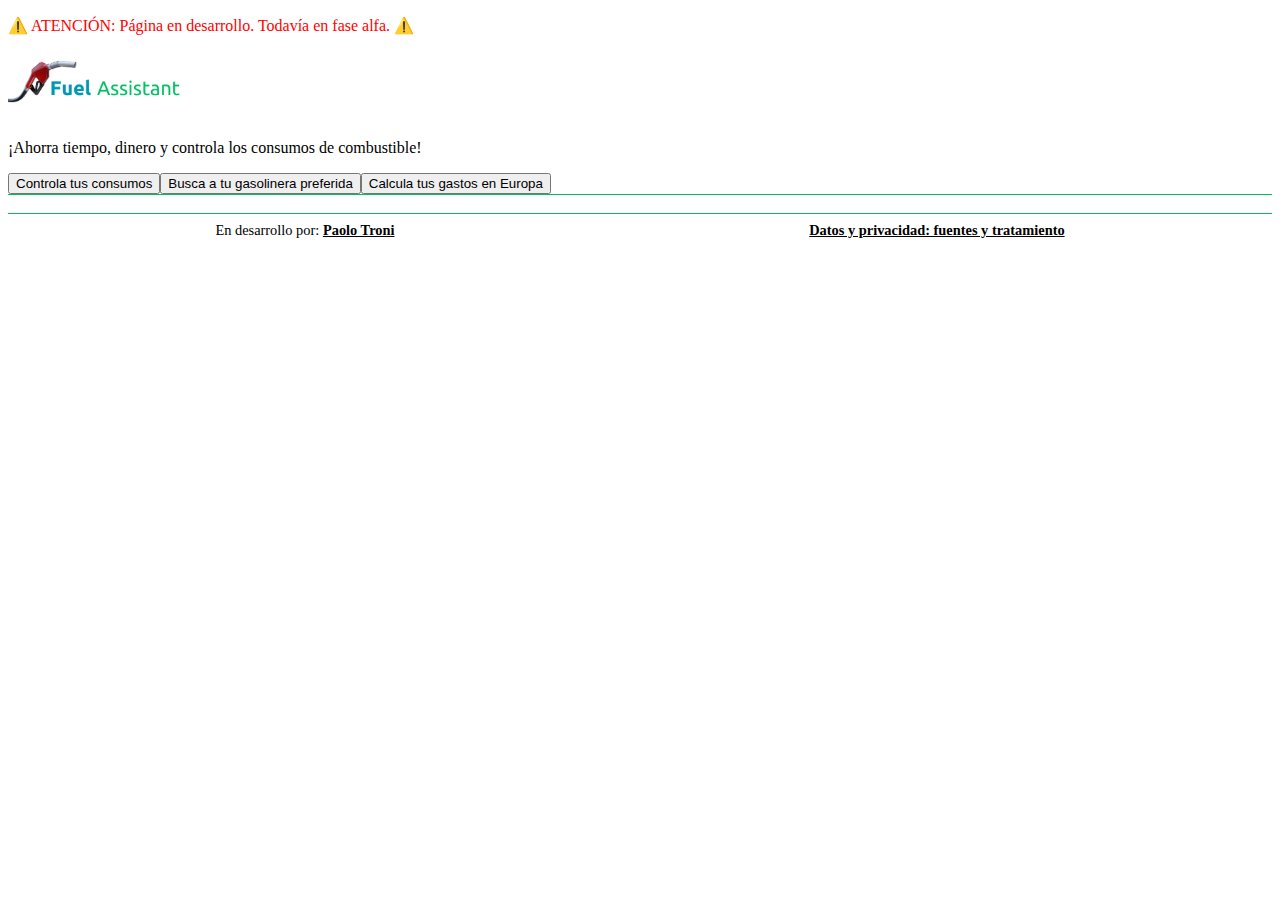
<file: index.html>
<!DOCTYPE html>
<html lang="es">
  <head>
    <meta charset="UTF-8" />
    <meta http-equiv="X-UA-Compatible" content="IE=edge" />
    <link rel="shortcut icon" type="image/x-icon" href="/images/favicon.png" />
    <link rel="stylesheet" href="styles.css" />
    <link rel="stylesheet" href="./styles/footer.css" />
    <script src="print-global-header.js" defer type="module"></script>
    <script src="print-global-footer.js" defer></script>
    <meta name="viewport" content="width=device-width, initial-scale=1.0" />

    <title>Fuel Assistant</title>
  </head>
  <body>
    <header></header>
    <main></main>
    <br />
    <footer></footer>
  </body>
</html>
</file>
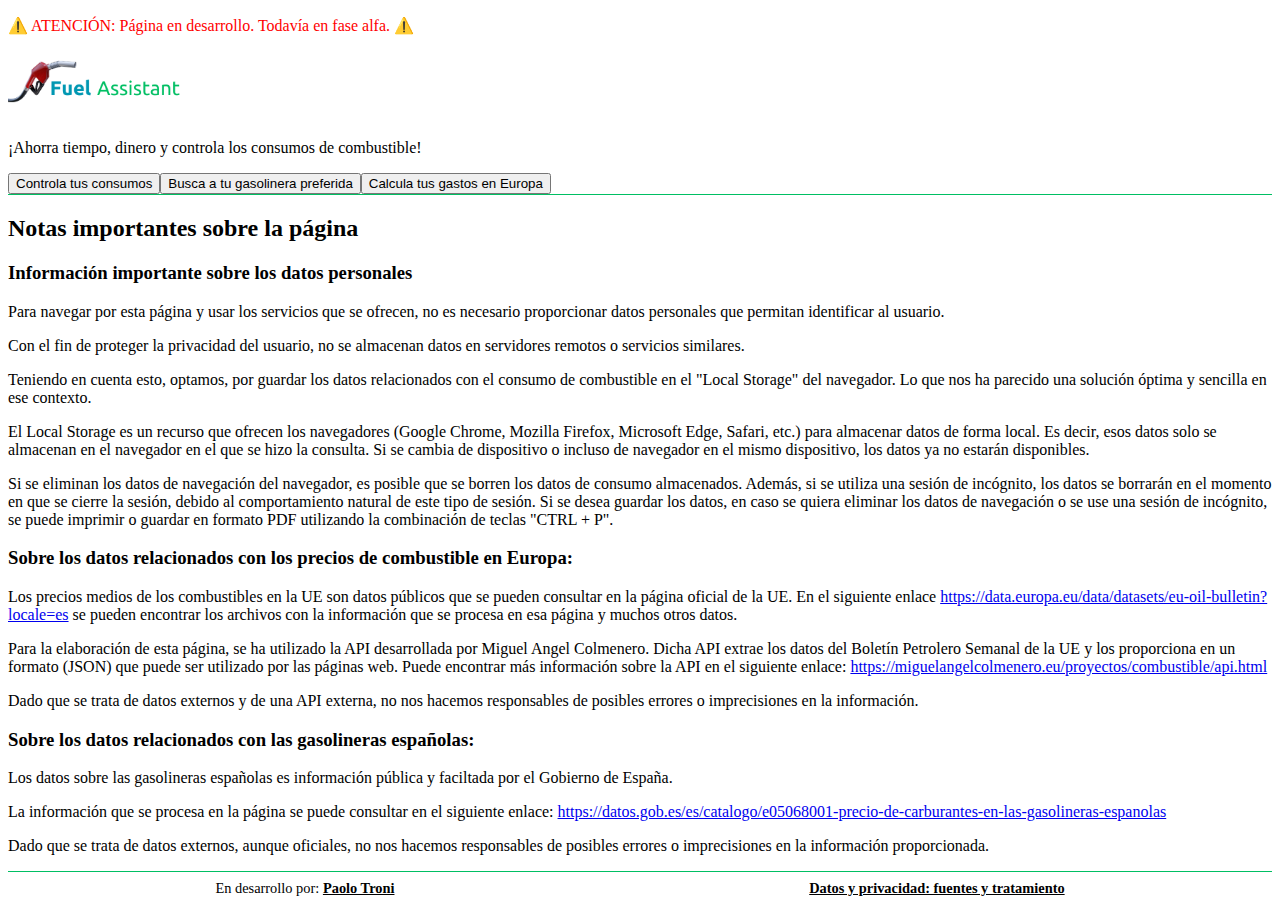
<file: additional-info/about-data.html>
<!DOCTYPE html>
<html lang="es">
  <head>
    <meta charset="UTF-8" />
    <meta http-equiv="X-UA-Compatible" content="IE=edge" />
    <meta name="viewport" content="width=device-width, initial-scale=1.0" />
    <link rel="shortcut icon" type="image/x-icon" href="/images/favicon.png" />
    <link rel="stylesheet" href="../styles.css" />
    <link rel="stylesheet" href="../styles/footer.css" />
    <script src="../print-global-header.js" defer type="module"></script>
    <script src="../print-global-footer.js" defer></script>

    <title>Notas importantes sobre la página</title>
  </head>
  <body>
    <header></header>
    <main>
      <h2>Notas importantes sobre la página</h2>

      <section>
        <h3>Información importante sobre los datos personales</h3>
        <p>
          Para navegar por esta página y usar los servicios que se ofrecen, no
          es necesario proporcionar datos personales que permitan identificar al
          usuario.
        </p>
        <p>
          Con el fin de proteger la privacidad del usuario, no se almacenan
          datos en servidores remotos o servicios similares.
        </p>
        <p>
          Teniendo en cuenta esto, optamos, por guardar los datos relacionados
          con el consumo de combustible en el "Local Storage" del navegador. Lo
          que nos ha parecido una solución óptima y sencilla en ese contexto.
        </p>

        <p>
          El Local Storage es un recurso que ofrecen los navegadores (Google
          Chrome, Mozilla Firefox, Microsoft Edge, Safari, etc.) para almacenar
          datos de forma local. Es decir, esos datos solo se almacenan en el
          navegador en el que se hizo la consulta. Si se cambia de dispositivo o
          incluso de navegador en el mismo dispositivo, los datos ya no estarán
          disponibles.
        </p>

        <p>
          Si se eliminan los datos de navegación del navegador, es posible que
          se borren los datos de consumo almacenados. Además, si se utiliza una
          sesión de incógnito, los datos se borrarán en el momento en que se
          cierre la sesión, debido al comportamiento natural de este tipo de
          sesión. Si se desea guardar los datos, en caso se quiera eliminar los
          datos de navegación o se use una sesión de incógnito, se puede
          imprimir o guardar en formato PDF utilizando la combinación de teclas
          "CTRL + P".
        </p>
      </section>
      <section>
        <h3>
          Sobre los datos relacionados con los precios de combustible en Europa:
        </h3>
        <p>
          Los precios medios de los combustibles en la UE son datos públicos que
          se pueden consultar en la página oficial de la UE. En el siguiente
          enlace
          <a
            href="https://data.europa.eu/data/datasets/eu-oil-bulletin?locale=es"
            target="_blank"
            >https://data.europa.eu/data/datasets/eu-oil-bulletin?locale=es</a
          >
          se pueden encontrar los archivos con la información que se procesa en
          esa página y muchos otros datos.
        </p>
        <p>
          Para la elaboración de esta página, se ha utilizado la API
          desarrollada por Miguel Angel Colmenero. Dicha API extrae los datos
          del Boletín Petrolero Semanal de la UE y los proporciona en un formato
          (JSON) que puede ser utilizado por las páginas web. Puede encontrar
          más información sobre la API en el siguiente enlace:
          <a
            href="https://miguelangelcolmenero.eu/proyectos/combustible/api.html"
            target="_blank"
            >https://miguelangelcolmenero.eu/proyectos/combustible/api.html</a
          >
        </p>
        <p>
          Dado que se trata de datos externos y de una API externa, no nos
          hacemos responsables de posibles errores o imprecisiones en la
          información.
        </p>
      </section>

      <section>
        <h3>Sobre los datos relacionados con las gasolineras españolas:</h3>
        <p>
          Los datos sobre las gasolineras españolas es información pública y
          faciltada por el Gobierno de España.
        </p>
        <p>
          La información que se procesa en la página se puede consultar en el
          siguiente enlace:
          <a
            href="https://datos.gob.es/es/catalogo/e05068001-precio-de-carburantes-en-las-gasolineras-espanolas"
            target="_blank"
            >https://datos.gob.es/es/catalogo/e05068001-precio-de-carburantes-en-las-gasolineras-espanolas</a
          >
        </p>
        <p>
          Dado que se trata de datos externos, aunque oficiales, no nos hacemos
          responsables de posibles errores o imprecisiones en la información
          proporcionada.
        </p>
      </section>
      <footer></footer>
    </main>
  </body>
</html>
</file>
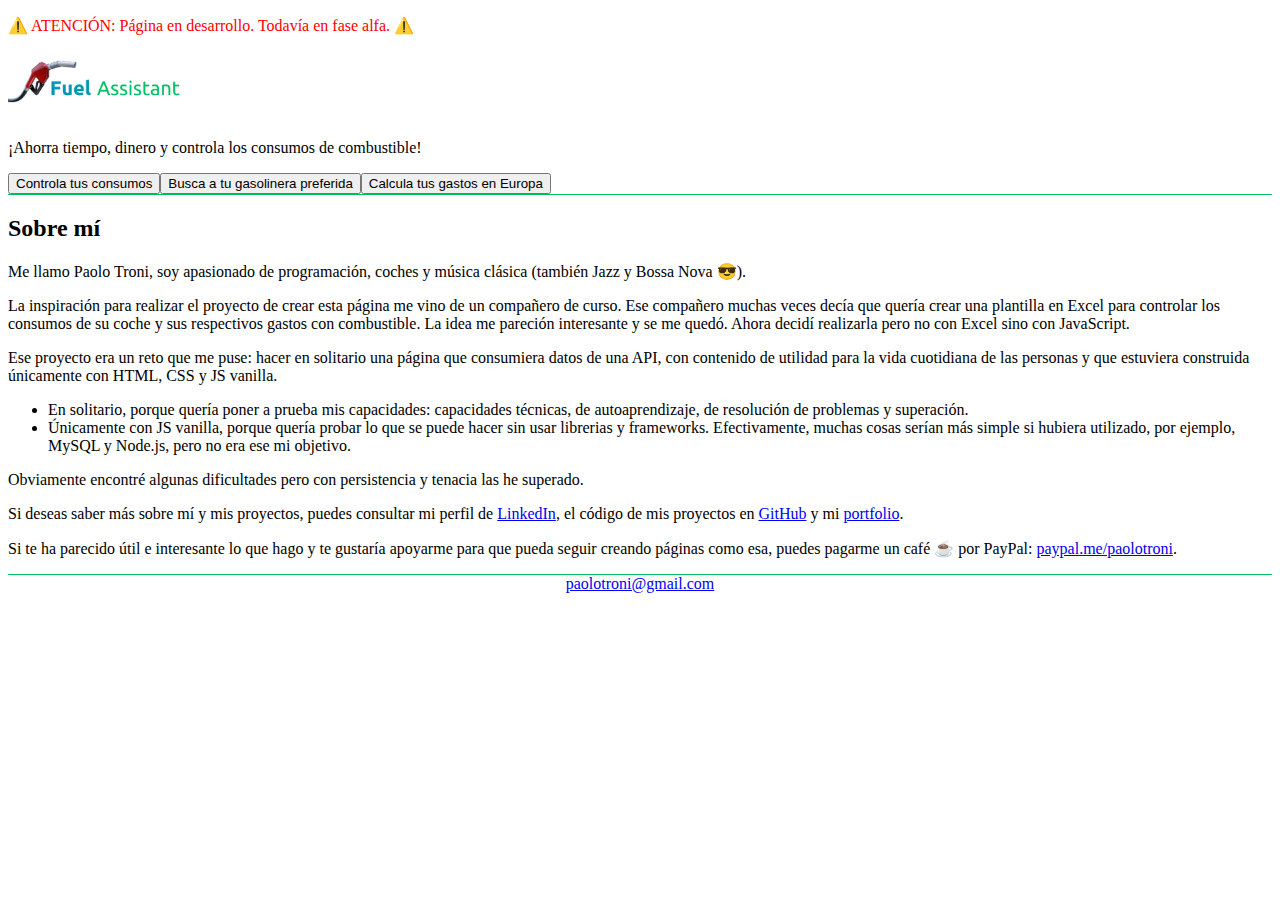
<file: additional-info/about-me.html>
<!DOCTYPE html>
<html lang="es">
  <head>
    <meta charset="UTF-8" />
    <meta http-equiv="X-UA-Compatible" content="IE=edge" />
    <meta name="viewport" content="width=device-width, initial-scale=1.0" />
    <link rel="shortcut icon" type="image/x-icon" href="/images/favicon.png" />
    <link rel="stylesheet" href="../styles.css" />
    <link rel="stylesheet" href="../styles/footer.css" />
    <script src="../print-global-header.js" defer type="module"></script>
    <title>Paolo Troni</title>
  </head>
  <body>
    <header></header>
    <main>
      <h2>Sobre mí</h2>
      <p>
        Me llamo Paolo Troni, soy apasionado de programación, coches y música
        clásica (también Jazz y Bossa Nova 😎).
      </p>

      <p>
        La inspiración para realizar el proyecto de crear esta página me vino de
        un compañero de curso. Ese compañero muchas veces decía que quería crear
        una plantilla en Excel para controlar los consumos de su coche y sus
        respectivos gastos con combustible. La idea me pareción interesante y se
        me quedó. Ahora decidí realizarla pero no con Excel sino con JavaScript.
      </p>
      <p>
        Ese proyecto era un reto que me puse: hacer en solitario una página que
        consumiera datos de una API, con contenido de utilidad para la vida
        cuotidiana de las personas y que estuviera construida únicamente con
        HTML, CSS y JS vanilla.
      </p>

      <ul>
        <li>
          En solitario, porque quería poner a prueba mis capacidades:
          capacidades técnicas, de autoaprendizaje, de resolución de problemas y
          superación.
        </li>
        <li>
          Únicamente con JS vanilla, porque quería probar lo que se puede hacer
          sin usar librerias y frameworks. Efectivamente, muchas cosas serían
          más simple si hubiera utilizado, por ejemplo, MySQL y Node.js, pero no
          era ese mi objetivo.
        </li>
      </ul>
      <p>
        Obviamente encontré algunas dificultades pero con persistencia y tenacia
        las he superado.
      </p>
      <p>
        Si deseas saber más sobre mí y mis proyectos, puedes consultar mi perfil
        de
        <a
          href="https://www.linkedin.com/in/paolo-troni-developer/"
          target="_blank"
          >LinkedIn</a
        >, el código de mis proyectos en
        <a href="https://github.com/PaoloTroni" target="_blank">GitHub</a> y mi
        <a href="https://paolotroni.vercel.app/" target="_blank">portfolio</a>.
      </p>
      <p>
        Si te ha parecido útil e interesante lo que hago y te gustaría apoyarme
        para que pueda seguir creando páginas como esa, puedes pagarme un café
        ☕ por PayPal:
        <a href="https://www.paypal.com/paypalme/paolotroni" target="_blank">
          paypal.me/paolotroni</a
        >.
      </p>
    </main>

    <footer>
      <a href="mailto:paolotroni@gmail.com">paolotroni@gmail.com</a>
    </footer>
  </body>
</html>
</file>
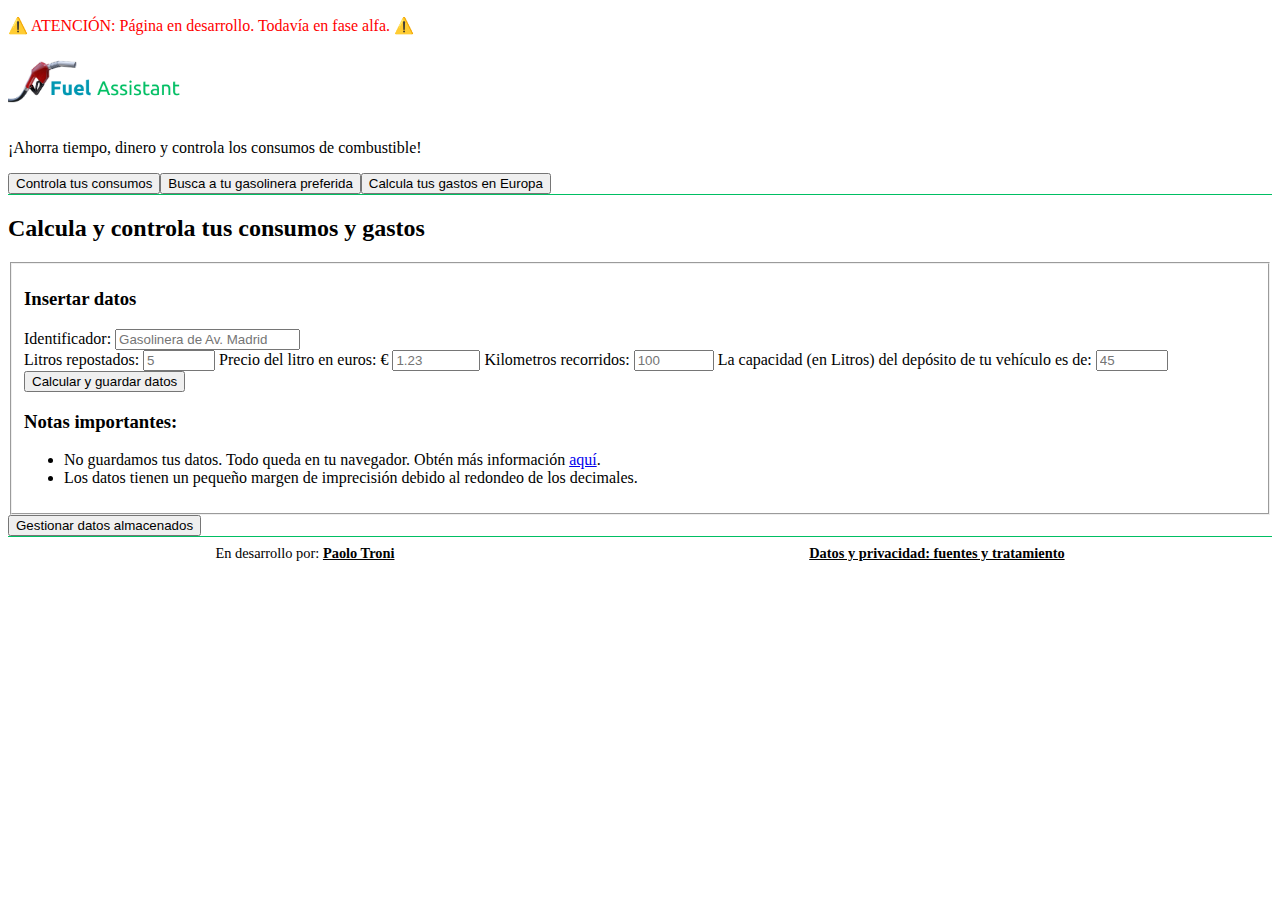
<file: fuel-calculator/index-fuel-calculator.html>
<!DOCTYPE html>
<html lang="es">
  <head>
    <meta charset="UTF-8" />
    <meta http-equiv="X-UA-Compatible" content="IE=edge" />
    <link rel="shortcut icon" type="image/x-icon" href="/images/favicon.png" />
    <meta name="viewport" content="width=device-width, initial-scale=1.0" />
    <link rel="stylesheet" href="../styles.css" />
    <link rel="stylesheet" href="../styles/footer.css" />
    <script src="../print-global-header.js" defer type="module"></script>
    <script src="../print-global-footer.js" defer></script>
    <script src="main.js" defer type="module"></script>

    <title>Calcula y controla tus consumos y gastos</title>
  </head>
  <body>
    <header></header>
    <main>
      <h2>Calcula y controla tus consumos y gastos</h2>
      <section id="insertRegister">
        <form id="dataForCalc">
          <fieldset>
            <h3>Insertar datos</h3>

            <label for="alias">Identificador:</label>
            <input
              id="alias"
              name="alias"
              type="text"
              minlength="2"
              maxlength="50"
              placeholder="Gasolinera de Av. Madrid"
              required
            />
            <br />
            <label for="litersFuel">Litros repostados:</label>
            <input
              id="litersFuel"
              name="litersFuel"
              type="number"
              min="1"
              max="1000"
              placeholder="5"
              required
            />

            <label for="price">Precio del litro en euros: €</label>
            <input
              id="price"
              name="price"
              type="number"
              min="0.01"
              max="10"
              placeholder="1.23"
              step="0.001"
              required
            />

            <label for="kms">Kilometros recorridos:</label>
            <input
              id="kms"
              name="kms"
              type="number"
              min="1"
              max="10000"
              placeholder="100"
              required
            />

            <label for="fuelTankCapacity"
              >La capacidad (en Litros) del depósito de tu vehículo es
              de:</label
            >
            <input
              id="fuelTankCapacity"
              name="fuelTankCapacity"
              type="number"
              min="1"
              max="1000"
              placeholder="45"
            />

            <button type="submit">Calcular y guardar datos</button>
            <section id="notes">
              <h3>Notas importantes:</h3>
              <ul>
                <li>
                  No guardamos tus datos. Todo queda en tu navegador. Obtén más
                  información
                  <a href="/additional-info/about-data.html" target="_blank"
                    >aquí</a
                  >.
                </li>
                <li>
                  Los datos tienen un pequeño margen de imprecisión debido al
                  redondeo de los decimales.
                </li>
              </ul>
            </section>
          </fieldset>
        </form>
      </section>
      <section id="results"></section>
    </main>
    <footer></footer>
  </body>
</html>
</file>
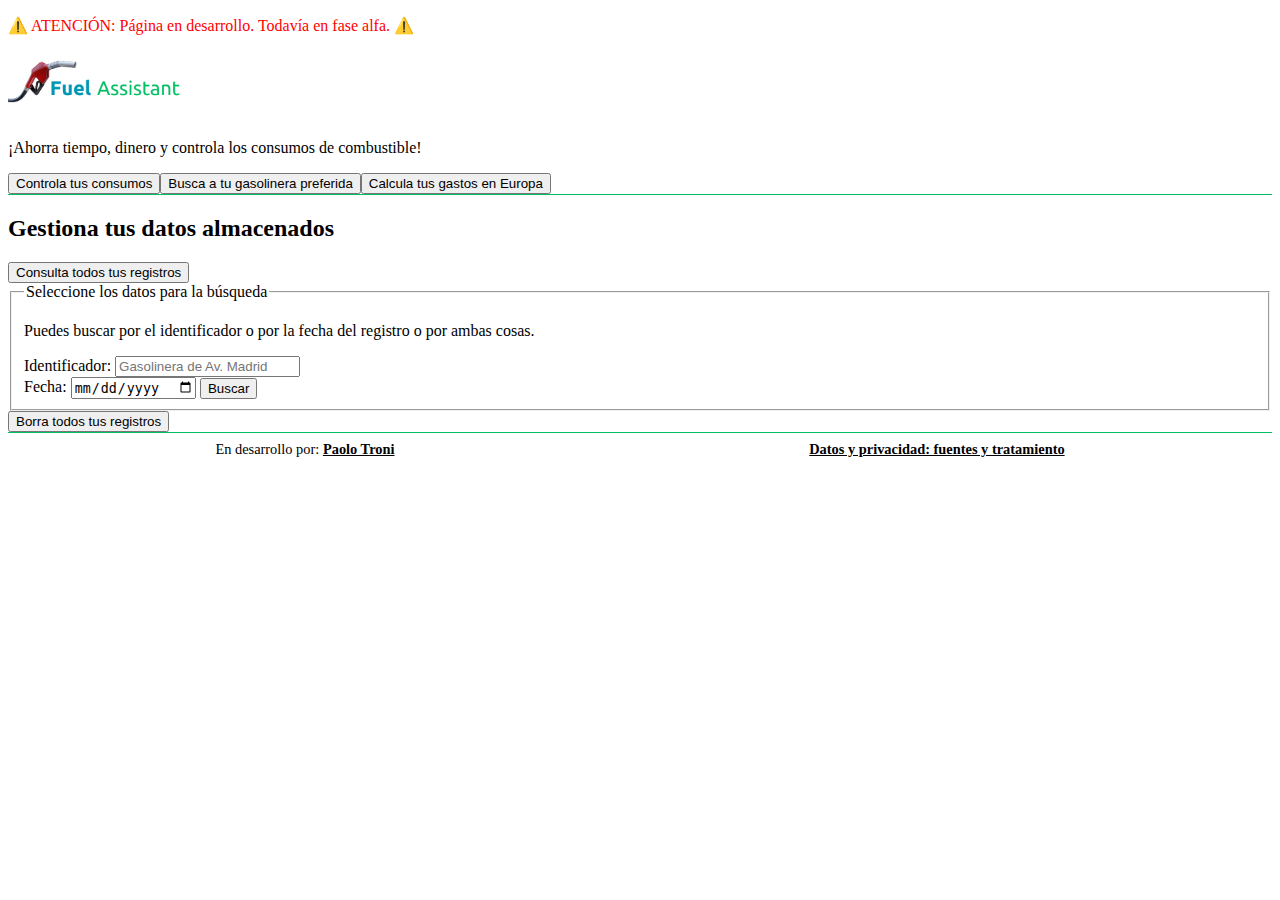
<file: fuel-calculator/manage-data.html>
<!DOCTYPE html>
<html lang="es">
  <head>
    <meta charset="UTF-8" />
    <meta http-equiv="X-UA-Compatible" content="IE=edge" />
    <link rel="shortcut icon" type="image/x-icon" href="/images/favicon.png" />
    <meta name="viewport" content="width=device-width, initial-scale=1.0" />
    <link rel="stylesheet" href="../styles.css" />
    <link rel="stylesheet" href="../styles/footer.css" />
    <script src="manage-data.js" defer type="module"></script>
    <script src="../print-global-header.js" defer type="module"></script>
    <script src="../print-global-footer.js" defer></script>
    <title>Gestiona tus datos almacenados</title>
  </head>
  <body>
    <header></header>
    <main>
      <h2>Gestiona tus datos almacenados</h2>
      <section>
        <button id="btnQueryAllData">Consulta todos tus registros</button>

        <fieldset>
          <legend>Seleccione los datos para la búsqueda</legend>
          <p>
            Puedes buscar por el identificador o por la fecha del registro o por
            ambas cosas.
          </p>
          <form id="dataForQuerys">
            <label for="alias">Identificador:</label>
            <input
              id="aliasForQuery"
              name="aliasForQuery"
              type="text"
              minlength="2"
              maxlength="50"
              placeholder="Gasolinera de Av. Madrid"
            />
            <br />
            <label for="dateForQuery">Fecha:</label>
            <input type="date" id="dateForQuery" name="dateForQuery" />

            <button type="submit">Buscar</button>
          </form>
        </fieldset>
        <button id="btnDeleteAllData">Borra todos tus registros</button>
      </section>
      <section id="results"></section>
    </main>
    <footer></footer>
  </body>
</html>
</file>
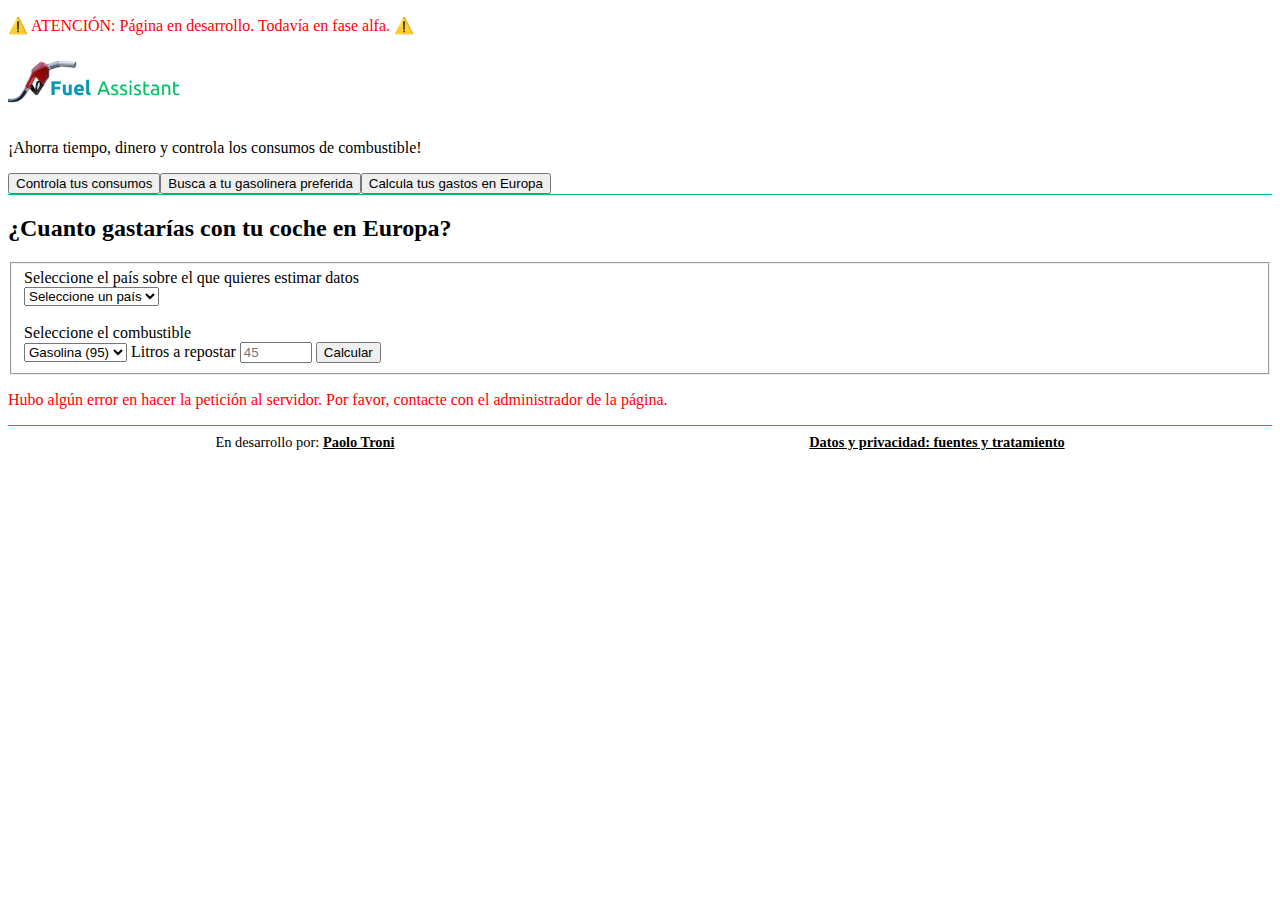
<file: fuel-prices-ue/index-fuel-in-europe.html>
<!DOCTYPE html>
<html lang="es">
  <head>
    <meta charset="UTF-8" />
    <meta http-equiv="X-UA-Compatible" content="IE=edge" />
    <link rel="shortcut icon" type="image/x-icon" href="/images/favicon.png" />
    <meta name="viewport" content="width=device-width, initial-scale=1.0" />
    <link rel="stylesheet" href="../styles.css" />
    <link rel="stylesheet" href="../styles/footer.css" />
    <script src="main.js" defer type="module"></script>
    <script src="../print-global-header.js" defer type="module"></script>
    <script src="../print-global-footer.js" defer></script>
    <title>¿Cuanto gastarías con tu coche en Europa?</title>
  </head>
  <body>
    <header></header>
    <main>
      <h2>¿Cuanto gastarías con tu coche en Europa?</h2>
      <fieldset>
        <form id="userData">
          <label for="country"
            >Seleccione el país sobre el que quieres estimar datos</label
          >
          <br /><select name="selectedCountry" id="selectedCountry" required>
            <option value="">Seleccione un país</option>
          </select>
          <br />
          <br />
          <label for="fuel">Seleccione el combustible</label> <br /><select
            name="fuel"
            id="fuel"
            required
          >
            <option value="gasoline">Gasolina (95)</option>
            <option value="diesel">Diesel</option>
          </select>
          <label for="litersFuel">Litros a repostar</label>
          <input
            id="litersFuel"
            name="litersFuel"
            type="number"
            min="1"
            max="1000"
            placeholder="45"
            required
          />
          <button submit>Calcular</button>
        </form>
      </fieldset>
      <section class="results"></section>
      <section class="extrems"></section>
      <section class="notes"></section>
    </main>

    <footer></footer>
  </body>
</html>
</file>
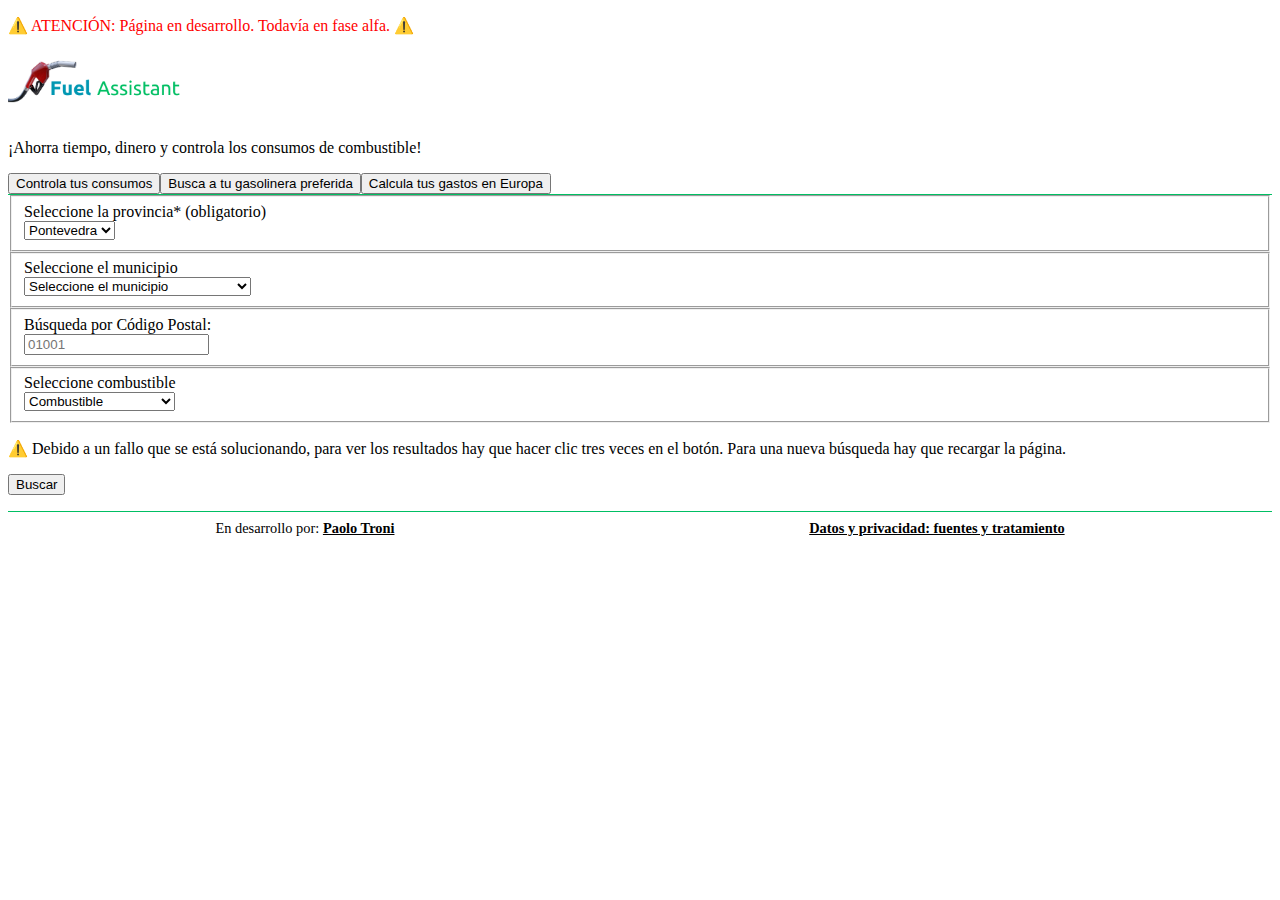
<file: fuel-stations-search/index-fuel-stations-search.html>
<!DOCTYPE html>
<html lang="es">
  <head>
    <meta charset="UTF-8" />
    <meta http-equiv="X-UA-Compatible" content="IE=edge" />
    <link rel="shortcut icon" type="image/x-icon" href="/images/favicon.png" />
    <meta name="viewport" content="width=device-width, initial-scale=1.0" />
    <link rel="stylesheet" href="../styles/footer.css" />
    <link rel="stylesheet" href="../styles.css" />
    <script src="handle-form.js" type="module" defer></script>
    <script src="render-content.js" type="module" defer></script>
    <script src="../print-global-header.js" defer type="module"></script>
    <script src="../print-global-footer.js" defer></script>

    <title>Buscador de Gasolineras</title>
  </head>
  <body>
    <header></header>
    <main>
      <section id="forms">
        <form id="selectionForm">
          <fieldset>
            <label for="selectProvinces"
              >Seleccione la provincia* (obligatorio)</label
            ><br />
            <select name="selectProvince" id="selectProvince">
              <!-- <option value="">Seleccione la provincia</option> -->
              <option value="PONTEVEDRA">Pontevedra</option>
              <option value="CORUÑA (A)">A Coruña</option>
              <option value="BARCELONA">Barcelona</option>
              <option value="GIRONA">Girona</option>
              <option value="LUGO">Lugo</option>
              <option value="MADRID">Madrid</option>
            </select>
          </fieldset>

          <fieldset>
            <label for="cities">Seleccione el municipio</label><br />
            <select name="selectCity" id="selectCity">
              <option value="">Seleccione el municipio</option>
              <option value="Barcelona">Barcelona</option>
              <option value="Brunete">Brunete (Madrid)</option>
              <option value="Caldas de Reis">
                Caldas de Reis (Pontevedra)
              </option>
              <option value="Cerceda">Cerceda (A Coruña)</option>
              <option value="Girona">Girona</option>
              <option value="Lugo">Lugo</option>
              <option value="Madrid">Madrid</option>
              <option value="Pontevedra">Pontevedra</option>
              <option value="Sabadell">Sabadell (Barcelona)</option>
              <option value="Sanxenxo">Sanxenxo (Pontevedra)</option>
              <option value="Vilagarcía de Arousa">
                Vilagarcía de Arousa (Pontevedra)
              </option>
            </select>
          </fieldset>

          <fieldset>
            <label for="postalCode">Búsqueda por Código Postal:</label><br />
            <input
              type="text"
              id="postalCode"
              name="postalCode"
              placeholder="01001"
            /><br />
          </fieldset>

          <fieldset>
            <label for="fuels">Seleccione combustible</label><br />
            <select name="selectFuel" id="selectFuel">
              <option value="">Combustible</option>
              <option value="Precio Gasolina 95 E5">Gasolina 95</option>
              <option value="Precio Gasolina 95 E5 Premium">
                Gasolina 95 Premium
              </option>
              <option value="Precio Gasolina 95 E10">Gasolina 95 E10</option>
              <option value="Precio Gasolina 98 E5">Gasolina 98</option>
              <option value="Precio Gasolina 98 E10">Gasolina 98 E10</option>
              <option value="Precio Gasoleo A">Diesel</option>
              <option value="Precio Gasoleo Premium">Diesel Premium</option>
              <option value="Precio Gasoleo B">Diesel B (agrícola)</option>
              <option value="Precio Biodiesel">Bio Diesel</option>
              <option value="Precio Gas Natural Comprimido">GNC</option>
              <option value="Precio Gas Natural Licuado">GNL</option>
              <option value="Precio Gases licuados del petróleo">GLP</option>
              <option value="Precio Bioetanol">Bio Etanol</option>
              <option value="Precio Hidrogeno">Hidrógeno</option>
            </select>
          </fieldset>
          <p>
            ⚠️ Debido a un fallo que se está solucionando, para ver los
            resultados hay que hacer clic tres veces en el botón. Para una nueva
            búsqueda hay que recargar la página.
          </p>

          <button>Buscar</button>
        </form>
      </section>

      <section id="results"></section>

      <section id="resultsNotes"></section>
    </main>

    <footer></footer>
  </body>
</html>
</file>
<file: styles.css>
@import url("https://fonts.googleapis.com/css2?family=Ubuntu:wght@300;400;700&display=swap");
:root {
  --blue-corporative: #0097b2; /* declara la variable main-color y le asigna el valor #ff0000 */

  --green-corporative: #00bf63;
}
header {
  border-bottom: 0.5px solid var(--green-corporative);
}

.oculto {
  visibility: hidden;
}

h1 {
  margin: 0;
}
.logo {
  width: auto;
  height: 4rem;

  transition: 0.3s ease;
}

.logo:hover {
  transform: scale(1.1);
  border: 2px solid var(--green-corporative);
}

.error {
  color: red;
}
</file>
<file: styles/footer.css>
@import url("https://fonts.googleapis.com/css2?family=Ubuntu:wght@300;400;700&display=swap");
:root {
  --blue-corporative: #0097b2; /* declara la variable main-color y le asigna el valor #ff0000 */

  --green-corporative: #00bf63;
}

footer {
  border-top: 0.5px solid var(--green-corporative);
  display: flex;
  flex-wrap: wrap;
  justify-content: center;
  align-items: center;
}

footer p {
  margin: 0.5rem auto 0.5rem auto;
  font-size: 0.9rem;
}

footer .special-link:hover {
  font-size: 0.95rem;
}
footer p a {
  font-weight: 700;
  color: inherit;
}

/* footer img {
  max-width: 5.5rem;
  margin: 0.3rem;
} */
/* footer #img-email {
  max-width: 12rem;
}

footer #link-linkedin,
footer #portfolio {
  transition: 0.3s ease;
}
footer #github {
  max-width: 3rem;
  border-radius: 10px;
  transition: 0.3s ease;
}

footer #github:hover,
footer #link-linkedin:hover,
footer #portfolio:hover {
  transform: scale(1.2);
  border: 2px solid var(--green-corporative);
}

@media screen and (max-width: 660px) {
  footer {
    display: flex;
    flex-direction: column;
  }
  footer img {
    max-width: 7rem;
    margin: 0.5rem;
  }
}

@media screen and (min-width: 804px) {
  footer img {
    max-width: 6.5rem;
    margin: 1rem;
  }
}

@media screen and (min-width: 1000px) {
  footer img {
    max-width: 7rem;
    margin: 2rem;
  }
} */
</file>
